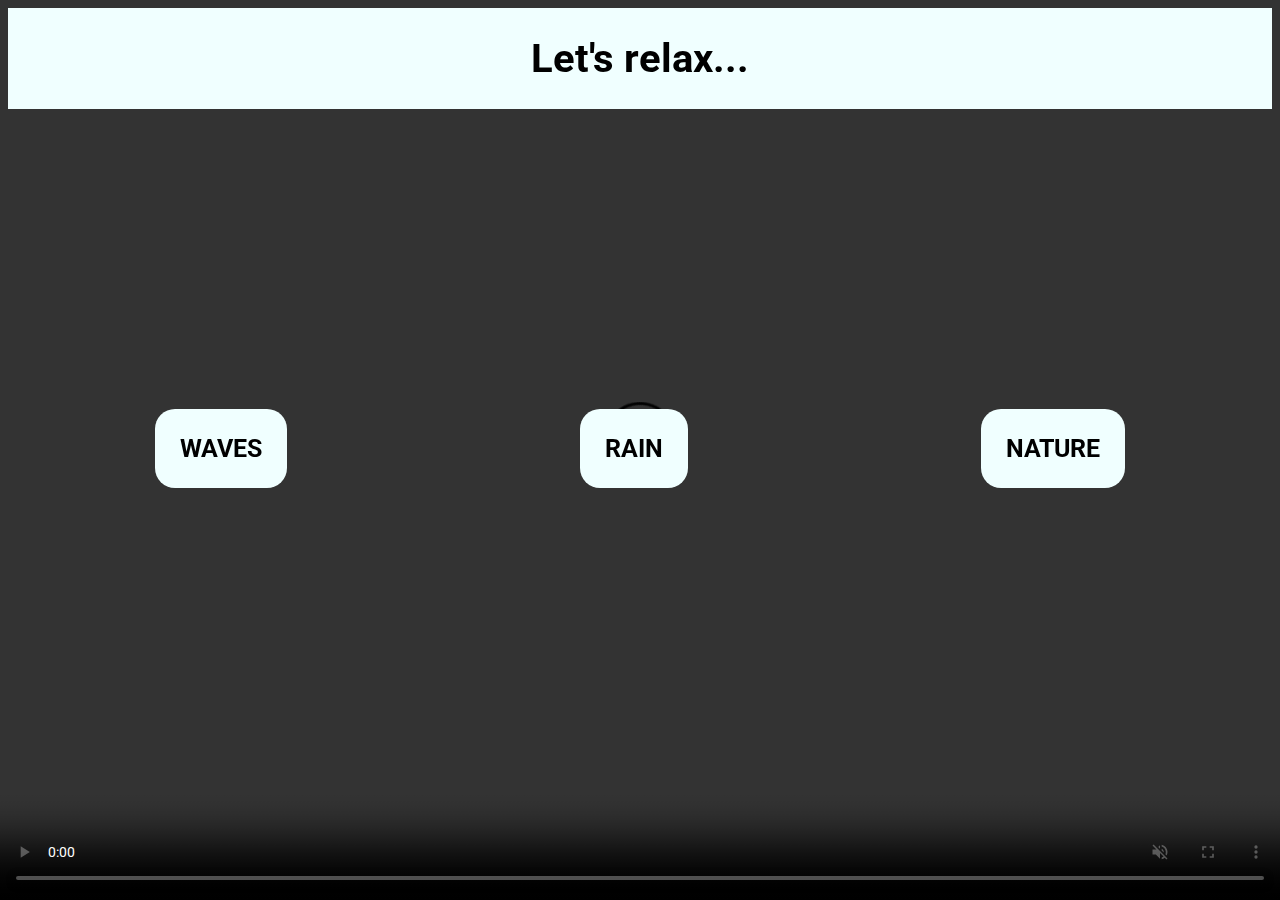
<file: index.html>
<!DOCTYPE html>
<html lang="en">
   <head>
      <meta charset="UTF-8">
      <meta name="viewport" content="width=device-width, initial-scale=1.0">
      <title>Meditation app</title>
      <link rel="stylesheet" href="styles.css">
      <link rel="preconnect" href="https://fonts.googleapis.com">
      <link rel="preconnect" href="https://fonts.gstatic.com" crossorigin>
      <link href="https://fonts.googleapis.com/css2?family=Roboto:ital,wght@0,100;0,300;0,400;0,500;0,700;0,900;1,100;1,300;1,400;1,500;1,700;1,900&display=swap" rel="stylesheet">
   </head>
   <body>
      <div id="header">
         <h1>Let's relax...</h1>
      </div>
      <div id="btn-container">
         <button id="btn"><a href="waves/waves.html">WAVES</a></button>
         <button id="btn"><a href="rain/rain.html">RAIN</a></button>
         <button id="btn"><a href="nature/nature.html">NATURE</a></button>
      </div>
      <video autoplay="autoplay" loop="loop" muted defaultMuted playsinline id="myVideo" controls>
         <source src="https://cdn.glitch.com/eeaf6ebc-3ee8-45cf-aa54-1394e24c3353%2FExotic%20beach.mp4?v=1628649495599" type="video/mp4">
      </video>
   </body>
</html>
</file>
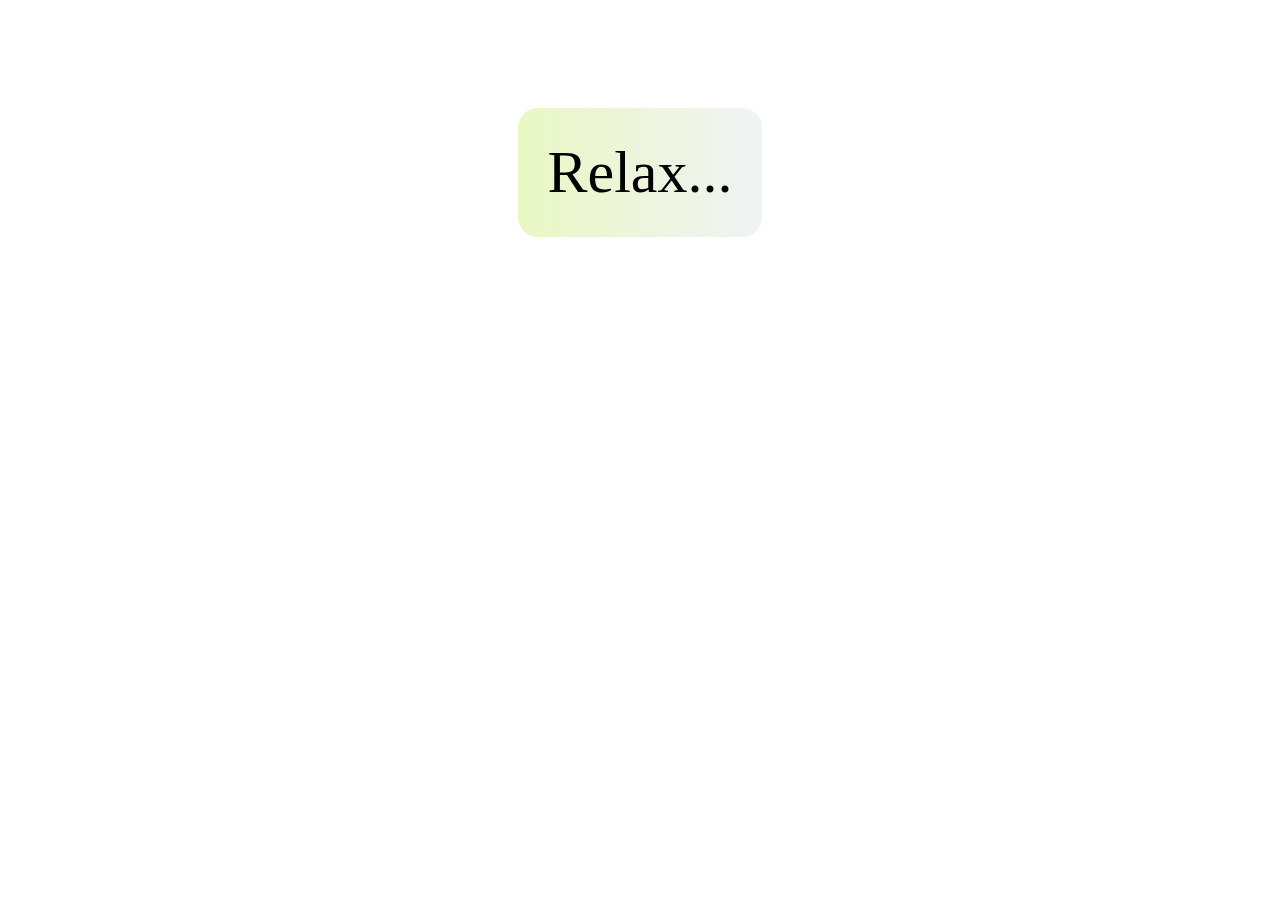
<file: nature/nature.html>
<!DOCTYPE html>
<html lang="en">
   <head>
      <meta charset="UTF-8">
      <meta name="viewport" content="width=device-width, initial-scale=1.0">
      <title>nature</title>
      <link rel="stylesheet" href="nature.css">
   </head>
   <body>
      <div id="container-countdown">
         <p id="countdown">Relax...</p>
      </div>
      <audio id="player" autoplay loop>
         <source src="https://cdn.glitch.com/eeaf6ebc-3ee8-45cf-aa54-1394e24c3353%2Fnature.mp3?v=1628699781050" type="audio/mp3">
      </audio>
      <video autoplay="autoplay" loop="loop" muted defaultMuted playsinline id="myVideo">
         <source src="https://cdn.glitch.com/eeaf6ebc-3ee8-45cf-aa54-1394e24c3353%2FGreen%20leaves.mp4?v=1628699823058" type="video/mp4" controls>
      </video>
      <button id="myButton">START</button>  
      <script src="nature.js"></script>
   </body>
</html>
</file>
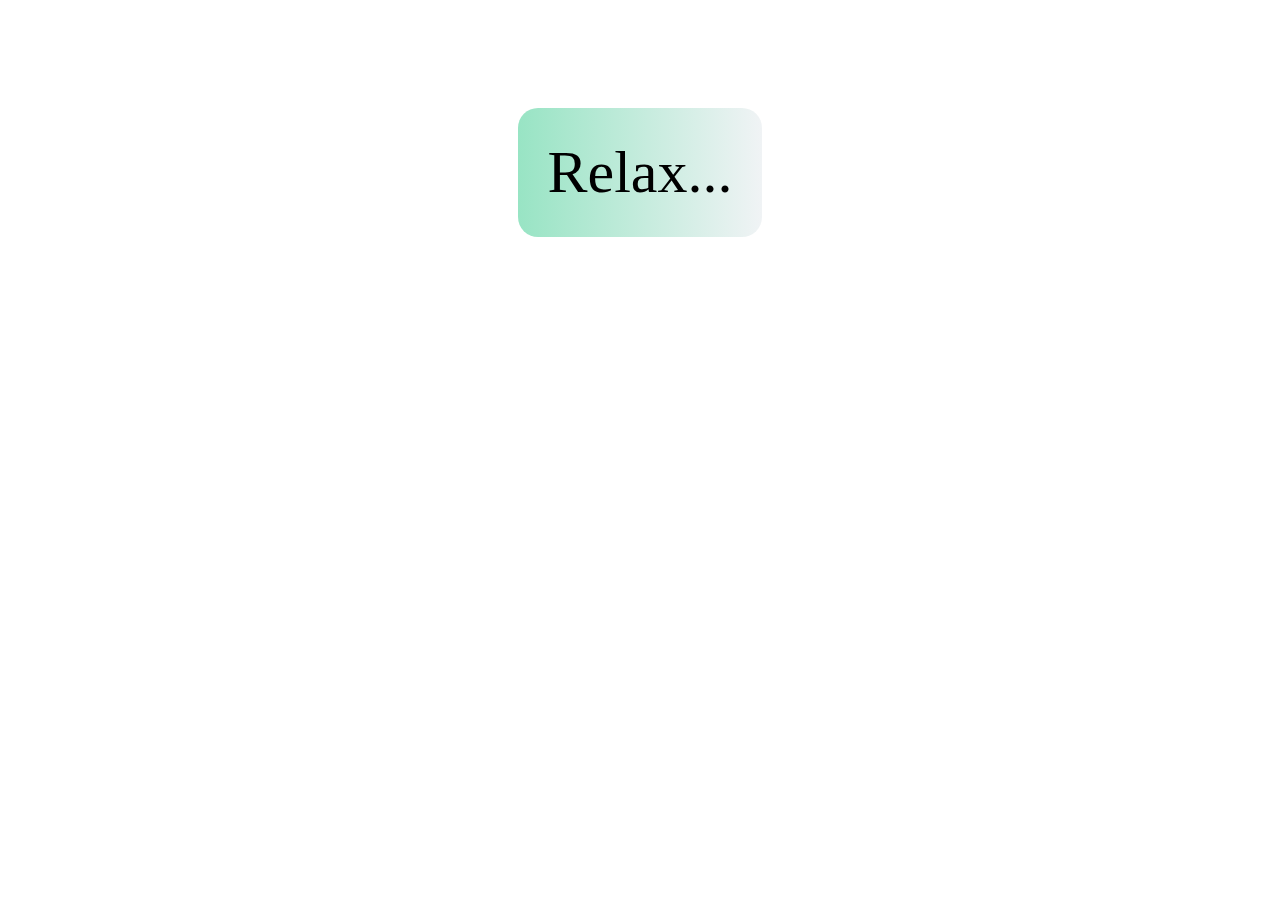
<file: rain/rain.html>
<!DOCTYPE html>
<html lang="en">
   <head>
      <meta charset="UTF-8">
      <meta name="viewport" content="width=device-width, initial-scale=1.0">
      <title>rain</title>
      <link rel="stylesheet" href="rain.css">
   </head>
   <body>
      <div id="container-countdown">
         <p id="countdown">Relax...</p>
      </div>
      <audio id="player" autoplay loop>
         <source src="https://cdn.glitch.com/eeaf6ebc-3ee8-45cf-aa54-1394e24c3353%2Frain-test.mp3?v=1628681319810" type="audio/mp3">
      </audio>
      <video autoplay="autoplay" loop="loop" muted defaultMuted playsinline id="myVideo">
         <source src="https://cdn.glitch.com/eeaf6ebc-3ee8-45cf-aa54-1394e24c3353%2Frain-video.mp4?v=1628681267721" type="video/mp4">
      </video>
      <button id="myButton">START</button>
      <script src="rain.js"></script>
   </body>
</html>
</file>
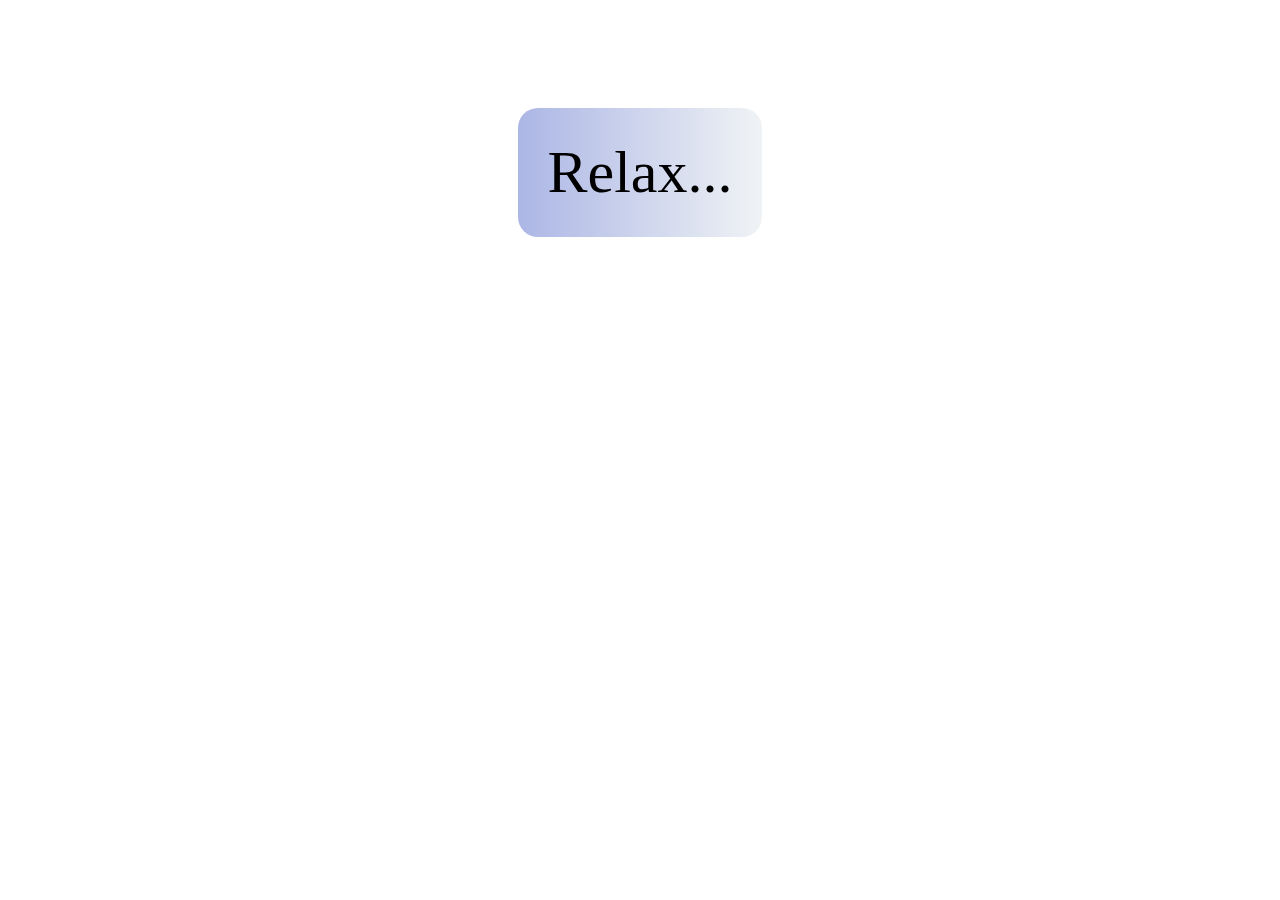
<file: waves/waves.html>
<!DOCTYPE html>
<html lang="en">
   <head>
      <meta charset="UTF-8">
      <meta name="viewport" content="width=device-width, initial-scale=1.0">
      <title>waves</title>
      <link rel="stylesheet" href="waves.css">
      <link rel = "icon" href="data:,">
   </head>
   <body>
      <div id="container-countdown">
         <p id="countdown">Relax...</p>
      </div>
      <audio id="player" autoplay loop>
         <source src="https://cdn.glitch.com/eeaf6ebc-3ee8-45cf-aa54-1394e24c3353%2FTunePocket-Soft-Ocean-Waves-Meditation-5-Breaths-Per-Min-5-Min-Preview.mp3?v=1628649760087" type="audio/mp3">
      </audio>
      <video autoplay="autoplay" loop="loop" muted defaultMuted playsinline id="myVideo">
         <source src="https://cdn.glitch.com/eeaf6ebc-3ee8-45cf-aa54-1394e24c3353%2Fwaves.mp4?v=1628649682755" type="video/mp4">
      </video>
      <button id="myButton">START</button>
      <script src="waves.js"></script>
   </body>
</html>
</file>
<file: styles.css>
#header{
display: flex;
justify-content: center;
background: azure;
}
h1{
font-family: "Roboto", sans-serif;
font-size: 40px;
}
#btn-container{
display: flex;
justify-content: space-around;
}
#btn{
margin-top: 300px;
background: azure;
padding: 25px;
border-radius: 20px;
border: none;
}
#btn:hover {
background: linear-gradient(to right, #ACB6E5, #74ebd5);
}
a{
text-decoration: none;
font-family: "Roboto", sans-serif; 
font-size: 25px;
color: black;
font-weight: bolder;
}
/* or -1*/
#myVideo{
position: fixed;
top: 0;
right: 0;
min-width: 100%;
min-height: 100%;
z-index: -10;
}
</file>
<file: nature/nature.css>
#container-countdown{
display: flex;
justify-content: center;   
}
#countdown{
font-size: 60px;
margin-top: 100px;
background: linear-gradient(to right, #e9f7c3, #f0f3f5);
border-radius: 20px;
padding: 30px;
}
#myVideo{
position: fixed;
top: 0;
right: 0;
min-width: 100%;
min-height: 100%;
z-index: -10;
}
#myButton{
display: none;
}
@media all and (max-width: 500px){
#myButton{
background: linear-gradient(to right, #e9f7c3, #f0f3f5);
padding: 10px;
border-radius: 20px;
display: block;
}
body{
background: linear-gradient(to right, #e9f7c3, #f0f3f5);
}
/*in case if video doesn't work on mobile*/
#myVideo{
width: 300px;
height: 300px;
}
}
</file>
<file: rain/rain.css>
#container-countdown{
display: flex;
justify-content: center;   
}
#countdown{
font-size: 60px;
margin-top: 100px;
background: linear-gradient(to right, #98e4c4, #f0f3f5);
border-radius: 20px;
padding: 30px;
}
#myVideo{
position: fixed;
top: 0;
right: 0;
min-width: 100%;
min-height: 100%;
z-index: -10;
}
#myButton{
display: none;
}
@media all and (max-width: 500px){
#myButton{
background: linear-gradient(to right, #98e4c4, #f0f3f5);
padding: 10px;
border-radius: 20px;
display: block;
}
body{
background: linear-gradient(to right, #98e4c4, #f0f3f5);
}
/*in case if video doesn't work on mobile*/
#myVideo{
width: 300px;
height: 300px;
}
}
</file>
<file: waves/waves.css>
#container-countdown{
display: flex;
justify-content: center;   
}
#countdown{
font-size: 60px;
margin-top: 100px;
background: linear-gradient(to right, #ACB6E5, #f0f3f5);
border-radius: 20px;
padding: 30px;
}
#myVideo{
position: fixed;
top: 0;
right: 0;
min-width: 100%;
min-height: 100%;
z-index: -10;
}
#myButton{
display: none;
}
@media all and (max-width: 500px){
#myButton{
background:linear-gradient(to right, #ACB6E5, #f0f3f5);
padding: 10px;
border-radius: 20px;
display: block;
}
body{
background:linear-gradient(to right, #ACB6E5, #f0f3f5);
}
/*in case if video doesn't work on mobile*/
#myVideo{
width: 300px;
height: 300px;
}
}
</file>
